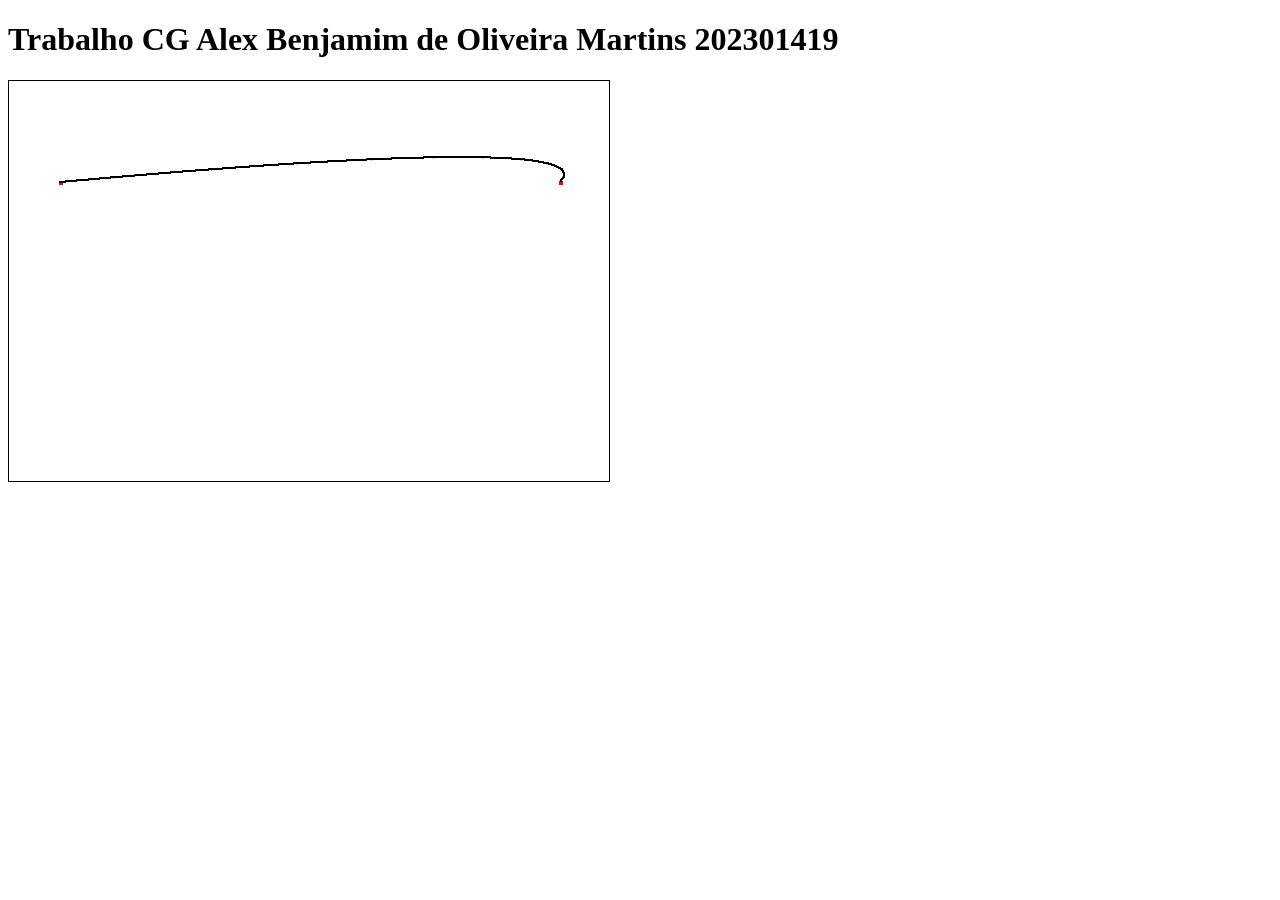
<file: CG/bezier/index.html>
<!doctype html>
<html lang="en">
  <head>
    <link rel="stylesheet" href="styles.css" />
  </head>
  <body>
    <h1>Trabalho CG Alex Benjamim de Oliveira Martins 202301419</h1>
    <div id="tela">
      <canvas id="canvas" width="600" height="400"></canvas>
    </div>
    <script src="script.js"></script>
  </body>
</html>
</file>
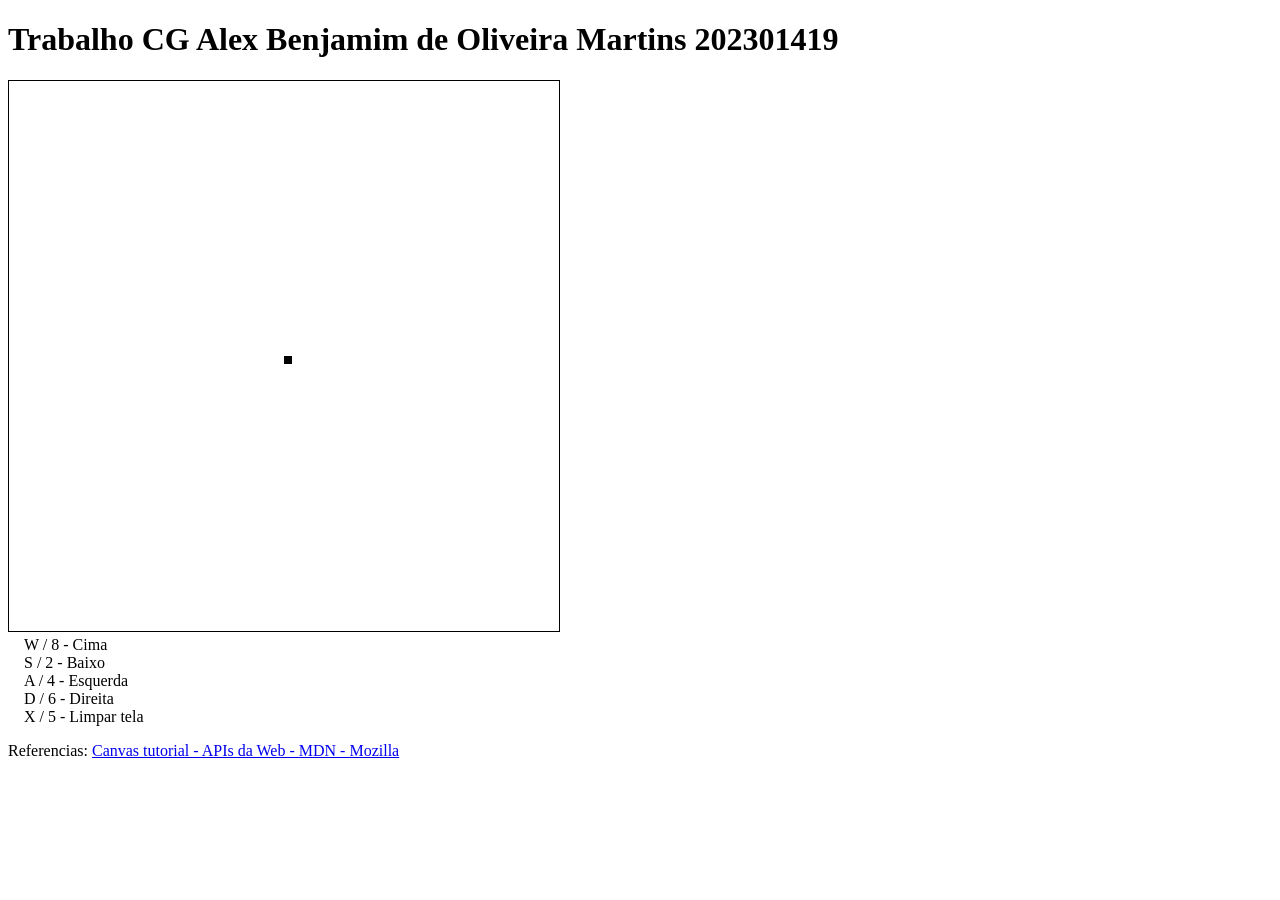
<file: CG/canvas/index.html>
<!doctype html>
<html lang="en">
  <head>
    <link rel="stylesheet" href="styles.css" />
  </head>
  <body>
    <h1>Trabalho CG Alex Benjamim de Oliveira Martins 202301419</h1>
    <div id="tela">
      <canvas id="canvas" width="550" height="550"></canvas>
    </div>
    <div id="instrucoes">
      <span>W / 8 - Cima</span>
      <span>S / 2 - Baixo</span>
      <span>A / 4 - Esquerda</span>
      <span>D / 6 - Direita</span>
      <span>X / 5 - Limpar tela</span>
    </div>
    <div>
      <span>Referencias:</span>
      <a
        href="https://developer.mozilla.org/pt-BR/docs/Web/API/Canvas_API/Tutorial/Basic_usage"
      >
        Canvas tutorial - APIs da Web - MDN - Mozilla
      </a>
    </div>
  </body>

  <script>
    let canvas = document.getElementById("canvas");
    let ctx = canvas.getContext("2d");
    ctx.fillStyle = "#0";
    let x_pos = 275;
    let y_pos = 275;
    ctx.fillRect(x_pos, y_pos, 8, 8);

    const paint_rect = () => ctx.fillRect(x_pos, y_pos, 8, 8);
    const clear_canvas = () => ctx.clearRect(0, 0, canvas.width, canvas.height);

    document.addEventListener("keydown", (e) => {
      if (e.key === "d") {
        x_pos += 4;
        paint_rect();
      } else if (e.key === "a" || e.key === "A" || e.key === "4") {
        x_pos -= 4;
        paint_rect();
      } else if (e.key === "D" || e.key === "d" || e.key === "6") {
        x_pos += 4;
        paint_rect();
      } else if (e.key === "w" || e.key === "W" || e.key === "8") {
        y_pos -= 4;
        paint_rect();
      } else if (e.key === "x" || e.key === "X" || e.key === "2") {
        y_pos += 4;
        paint_rect();
      } else if (e.key === "s" || e.key === "S" || e.key === "5") {
        clear_canvas();
      } else if (e.key === "Escape") {
        alert("Exiting game");
        window.open("", "_self", "").close();
      }
    });
  </script>
</html>

<!-- 
8 e w/W - move para cimaXX
 2 e x/X - move para baixo
 4 e a/A - move para esquerda
 6 e d/D - move para direita
 5 e s/S - limpa o desenho (pinta de branco a tela)
 ESC - encerra a aplicação.
-->
</file>
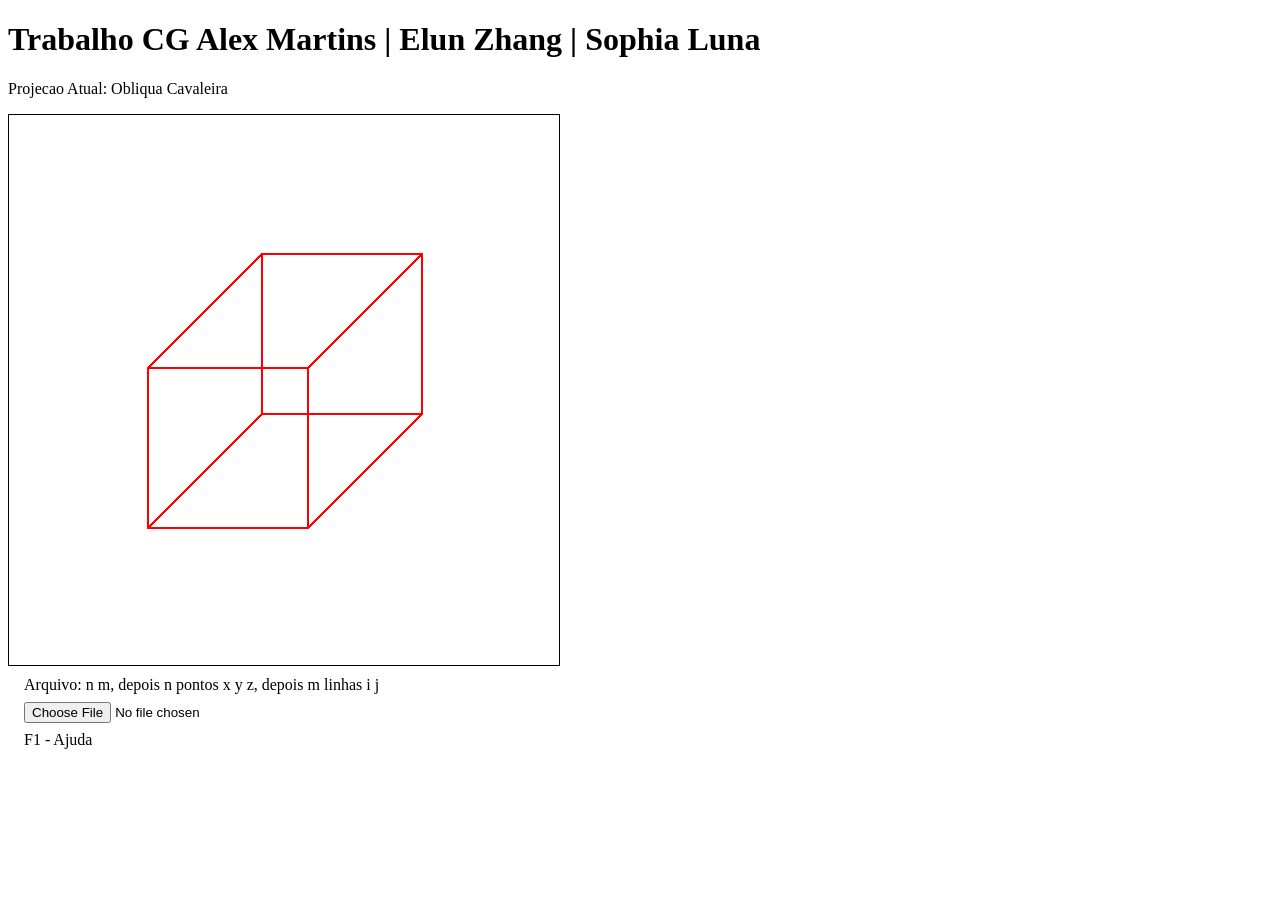
<file: CG/modelagem/index.html>
<!doctype html>
<html lang="en">
  <head>
    <link rel="stylesheet" href="styles.css" />
  </head>
  <body>
    <h1>Trabalho CG Alex Martins | Elun Zhang | Sophia Luna</h1>
    <div id="tela">
      <p id="projecao">Projecao Atual: Obliqua Cavaleira</p>
      <canvas id="canvas" width="550" height="550"></canvas>
    </div>
    <div id="instrucoes">
      <span>Arquivo: n m, depois n pontos x y z, depois m linhas i j</span>
      <input id="fileInput" type="file" accept=".dat" />
      <span>F1 - Ajuda</span>
      <span id="help"></span>
    </div>
    <script src="script.js"></script>
  </body>
</html>
</file>
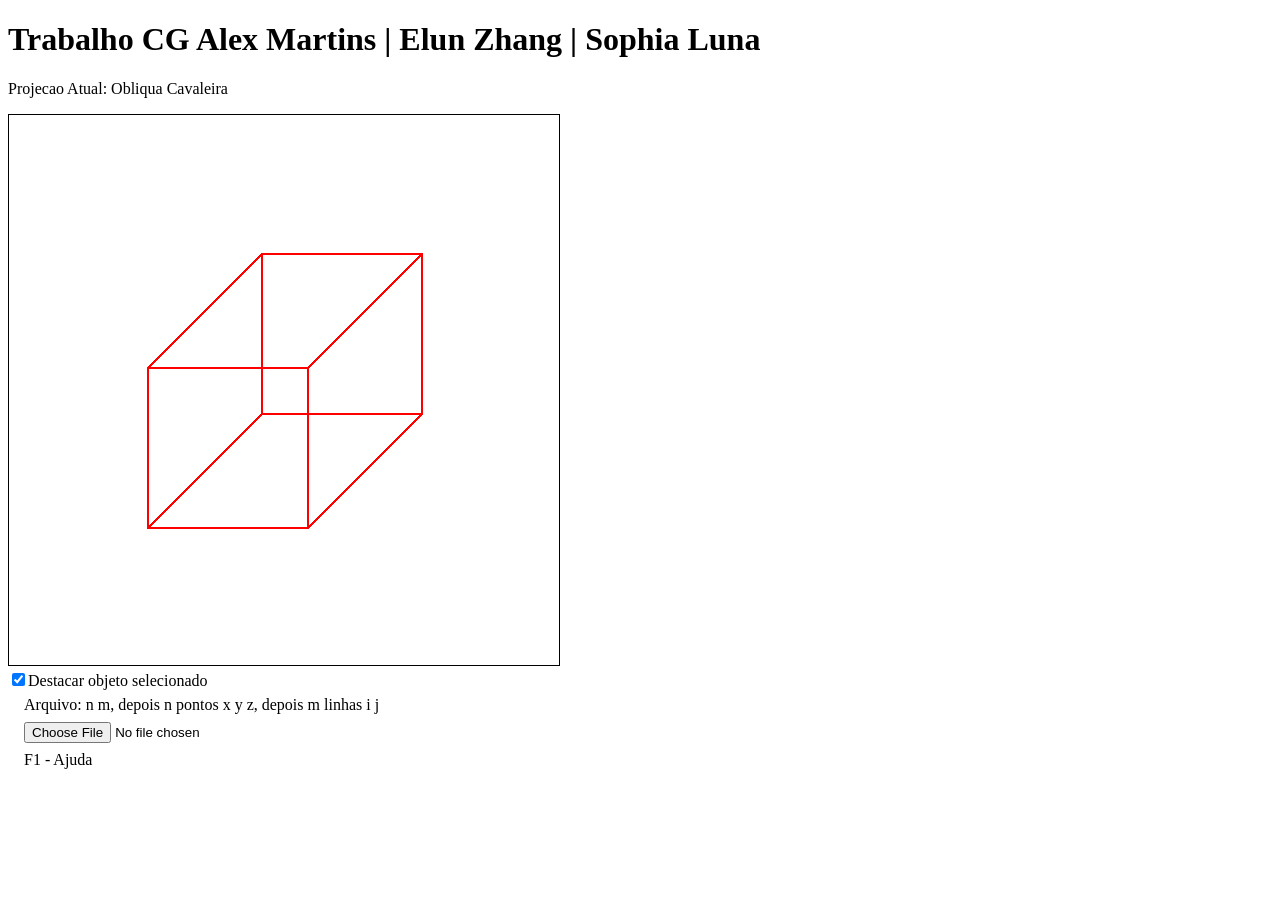
<file: CG/pintor/index.html>
<!doctype html>
<html lang="en">
  <head>
    <link rel="stylesheet" href="styles.css" />
  </head>
  <body>
    <h1>Trabalho CG Alex Martins | Elun Zhang | Sophia Luna</h1>
    <div id="tela">
      <p id="projecao">Projecao Atual: Obliqua Cavaleira</p>
      <canvas id="canvas" width="550" height="550"></canvas>
      <input id="destaque" type="checkbox" checked>Destacar objeto selecionado</input>
    </div>
    <div id="instrucoes">
      <span>Arquivo: n m, depois n pontos x y z, depois m linhas i j</span>
      <input id="fileInput" type="file" accept=".dat" />
      <span>F1 - Ajuda</span>
      <span id="help"></span>
    </div>
    <script src="script.js"></script>
  </body>
</html>
</file>
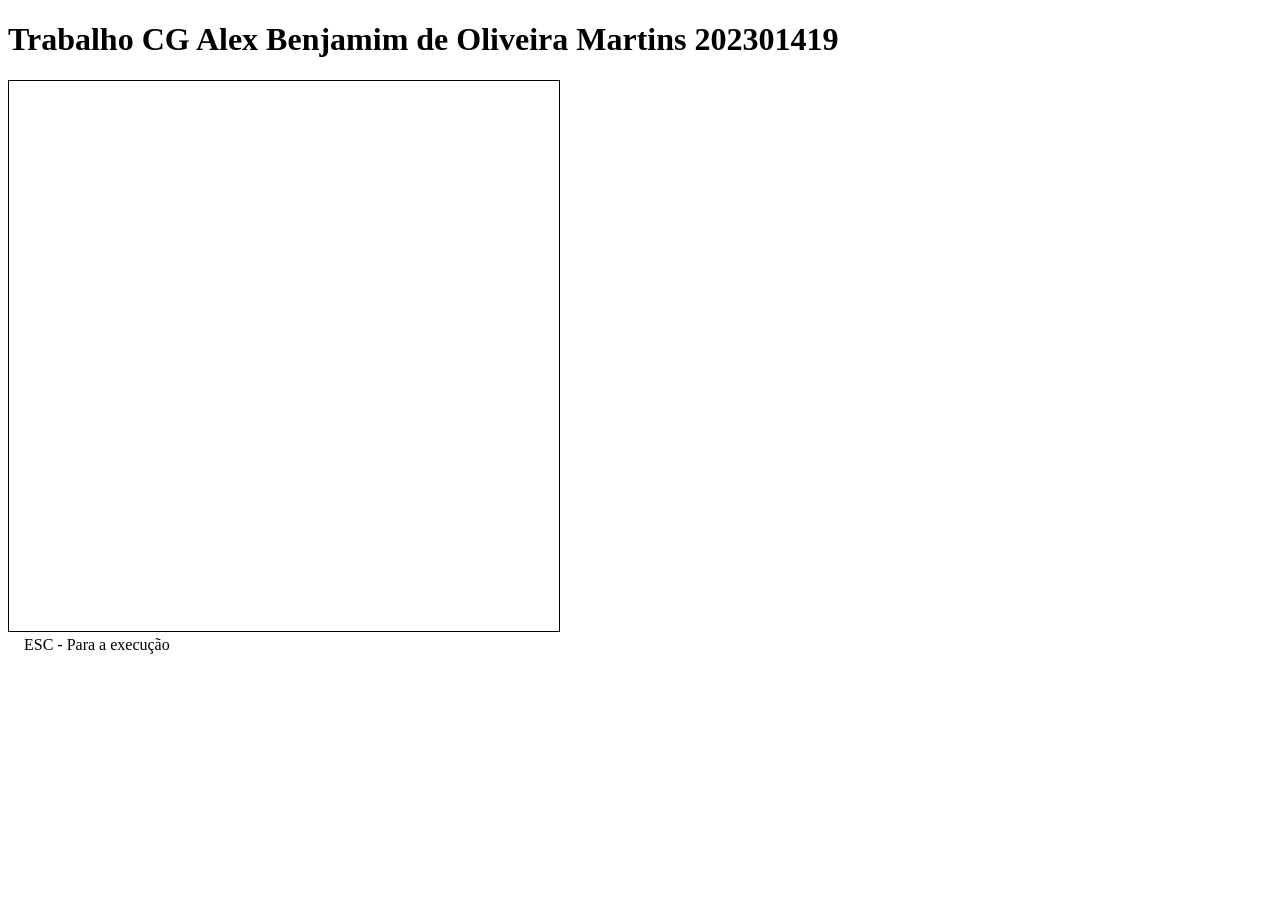
<file: CG/polygons/index.html>
<!doctype html>
<html lang="en">
  <head>
    <link rel="stylesheet" href="styles.css" />
  </head>
  <body>
    <h1>Trabalho CG Alex Benjamim de Oliveira Martins 202301419</h1>
    <div id="tela">
      <canvas id="canvas" width="550" height="550"></canvas>
    </div>
    <div id="instrucoes">
      <span>ESC - Para a execução</span>
    </div>
  </body>
  <script src="script.js"></script>
</html>
</file>
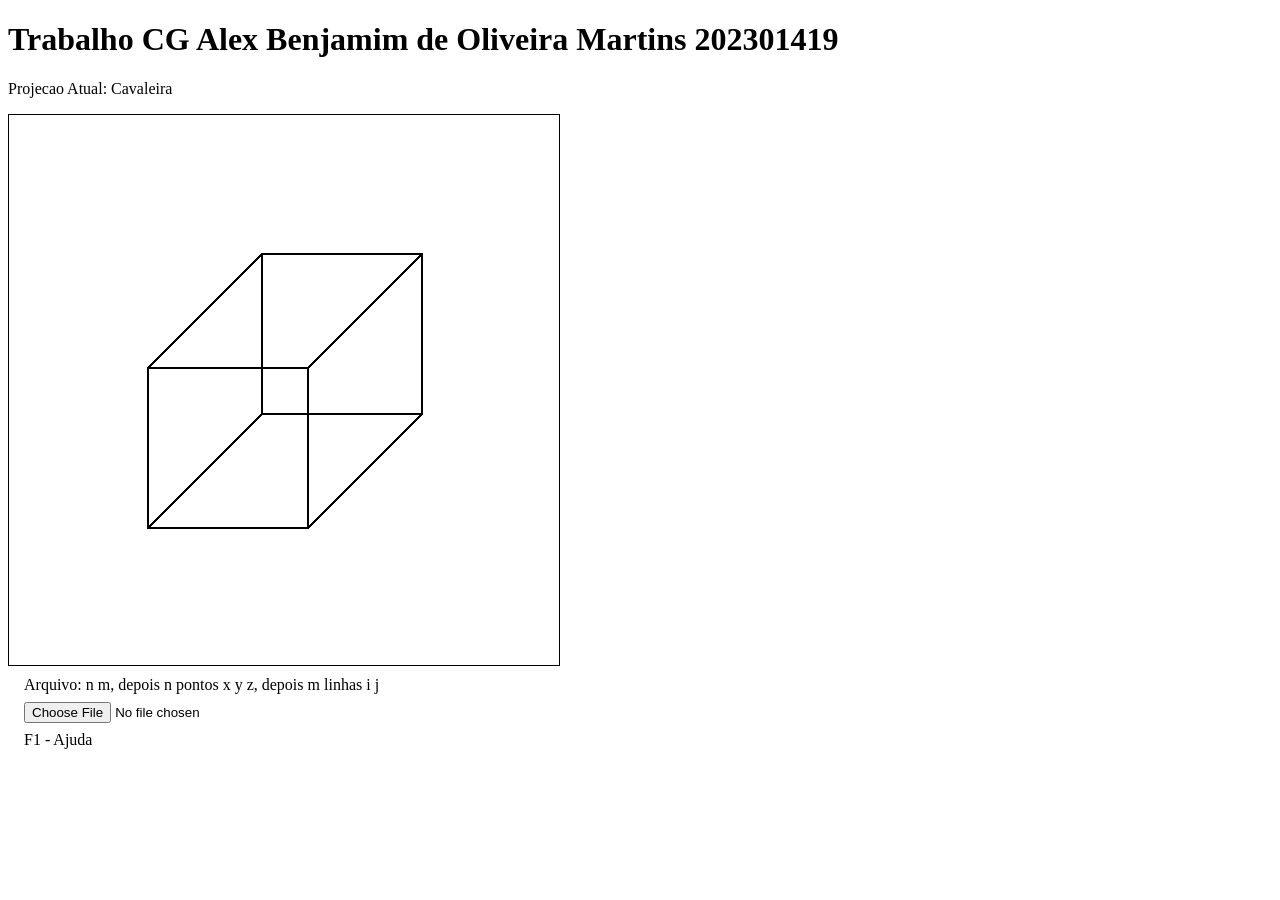
<file: CG/projecoes/index.html>
<!doctype html>
<html lang="en">
  <head>
    <link rel="stylesheet" href="styles.css" />
  </head>
  <body>
    <h1>Trabalho CG Alex Benjamim de Oliveira Martins 202301419</h1>
    <div id="tela">
      <p id="projecao">Projecao Atual: Cavaleira</p>
      <canvas id="canvas" width="550" height="550"></canvas>
    </div>
    <div id="instrucoes">
      <span>Arquivo: n m, depois n pontos x y z, depois m linhas i j</span>
      <input id="fileInput" type="file" accept=".txt" />
      <span>F1 - Ajuda</span>
      <span id="help"></span>
    </div>
    <script src="script.js"></script>
  </body>
</html>
</file>
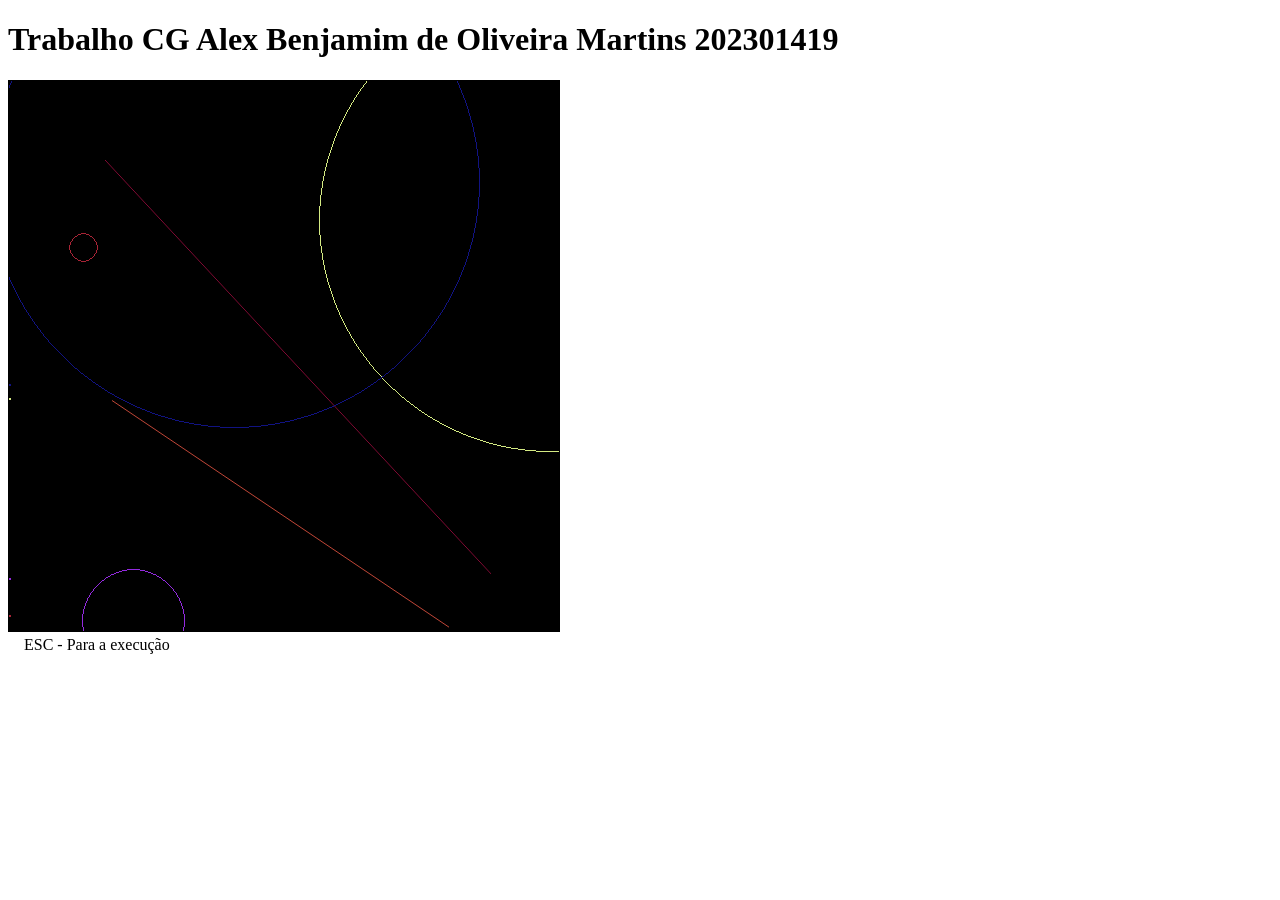
<file: CG/random_shapes/index.html>
<!doctype html>
<html lang="en">
  <head>
    <link rel="stylesheet" href="styles.css" />
  </head>
  <body>
    <h1>Trabalho CG Alex Benjamim de Oliveira Martins 202301419</h1>
    <div id="tela">
      <canvas id="canvas" width="550" height="550"></canvas>
    </div>
    <div id="instrucoes">
      <span>ESC - Para a execução</span>
    </div>
  </body>
  <script src="script.js"></script>
</html>

<!-- 
8 e w/W - move para cimaXX
 2 e x/X - move para baixo
 4 e a/A - move para esquerda
 6 e d/D - move para direita
 5 e s/S - limpa o desenho (pinta de branco a tela)
 ESC - encerra a aplicação.
-->
</file>
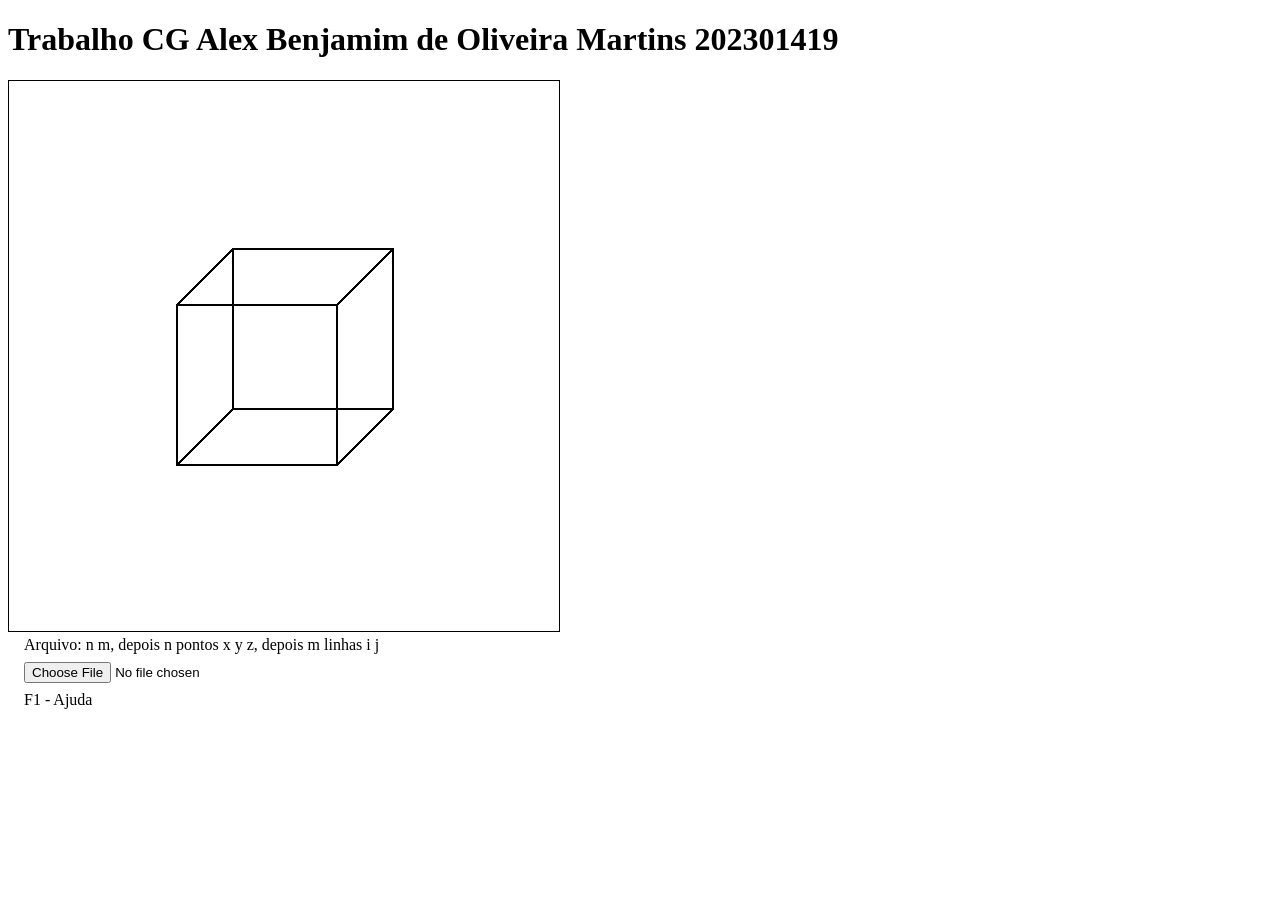
<file: CG/transformations/index.html>
<!doctype html>
<html lang="en">
  <head>
    <link rel="stylesheet" href="styles.css" />
  </head>
  <body>
    <h1>Trabalho CG Alex Benjamim de Oliveira Martins 202301419</h1>
    <div id="tela">
      <canvas id="canvas" width="550" height="550"></canvas>
    </div>
    <div id="instrucoes">
      <span>Arquivo: n m, depois n pontos x y z, depois m linhas i j</span>
      <input id="fileInput" type="file" accept=".txt,.obj3d,.wire" />
      <span>F1 - Ajuda</span>
      <span id="help"></span>
    </div>
    <script src="script.js"></script>
  </body>
</html>
</file>
<file: CG/bezier/styles.css>
#tela {
  border-width: 1rem;
  width: 500px;
  height: 500px;
  /* background-color: bisque; */
}

#canvas {
  border: 1px solid black;
  /* background-color: black; */
}

#cursor {
  background-color: black;
  width: 30px;
  height: 30px;
}

#instrucoes {
  display: flex;
  flex-direction: column;
  padding: 1rem;
  margin-top: 40px;
  gap: 8px;
}

#fileInput {
  width: 100%;
  max-width: 500px;
}
</file>
<file: CG/canvas/styles.css>
#tela {
  border-width: 1rem;
  width: 500px;
  height: 500px;
  /* background-color: bisque; */
}

#canvas {
  border: 1px solid black;
}

#cursor {
  background-color: black;
  width: 30px;
  height: 30px;
}

#instrucoes {
  display: flex;
  flex-direction: column;
  padding: 1rem;
  margin-top: 40px;
}
</file>
<file: CG/modelagem/styles.css>
#tela {
  border-width: 1rem;
  width: 500px;
  height: 500px;
  /* background-color: bisque; */
}

#canvas {
  border: 1px solid black;
  /* background-color: black; */
}

#cursor {
  background-color: black;
  width: 30px;
  height: 30px;
}

#instrucoes {
  display: flex;
  flex-direction: column;
  padding: 1rem;
  margin-top: 80px;
  gap: 8px;
}

#fileInput {
  width: 100%;
  max-width: 500px;
}
</file>
<file: CG/pintor/styles.css>
#tela {
  border-width: 1rem;
  width: 500px;
  height: 500px;
  /* background-color: bisque; */
}

#canvas {
  border: 1px solid black;
  /* background-color: black; */
}

#cursor {
  background-color: black;
  width: 30px;
  height: 30px;
}

#instrucoes {
  display: flex;
  flex-direction: column;
  padding: 1rem;
  margin-top: 100px;
  gap: 8px;
}

#fileInput {
  width: 100%;
  max-width: 500px;
}
</file>
<file: CG/polygons/styles.css>
#tela {
  border-width: 1rem;
  width: 500px;
  height: 500px;
  /* background-color: bisque; */
}

#canvas {
  border: 1px solid black;
  /* background-color: black; */
}

#cursor {
  background-color: black;
  width: 30px;
  height: 30px;
}

#instrucoes {
  display: flex;
  flex-direction: column;
  padding: 1rem;
  margin-top: 40px;
}
</file>
<file: CG/projecoes/styles.css>
#tela {
  border-width: 1rem;
  width: 500px;
  height: 500px;
  /* background-color: bisque; */
}

#canvas {
  border: 1px solid black;
  /* background-color: black; */
}

#cursor {
  background-color: black;
  width: 30px;
  height: 30px;
}

#instrucoes {
  display: flex;
  flex-direction: column;
  padding: 1rem;
  margin-top: 80px;
  gap: 8px;
}

#fileInput {
  width: 100%;
  max-width: 500px;
}
</file>
<file: CG/random_shapes/styles.css>
#tela {
  border-width: 1rem;
  width: 500px;
  height: 500px;
  /* background-color: bisque; */
}

#canvas {
  border: 1px solid black;
  background-color: black;
}

#cursor {
  background-color: black;
  width: 30px;
  height: 30px;
}

#instrucoes {
  display: flex;
  flex-direction: column;
  padding: 1rem;
  margin-top: 40px;
}
</file>
<file: CG/transformations/styles.css>
#tela {
  border-width: 1rem;
  width: 500px;
  height: 500px;
  /* background-color: bisque; */
}

#canvas {
  border: 1px solid black;
  /* background-color: black; */
}

#cursor {
  background-color: black;
  width: 30px;
  height: 30px;
}

#instrucoes {
  display: flex;
  flex-direction: column;
  padding: 1rem;
  margin-top: 40px;
  gap: 8px;
}

#fileInput {
  width: 100%;
  max-width: 500px;
}
</file>
